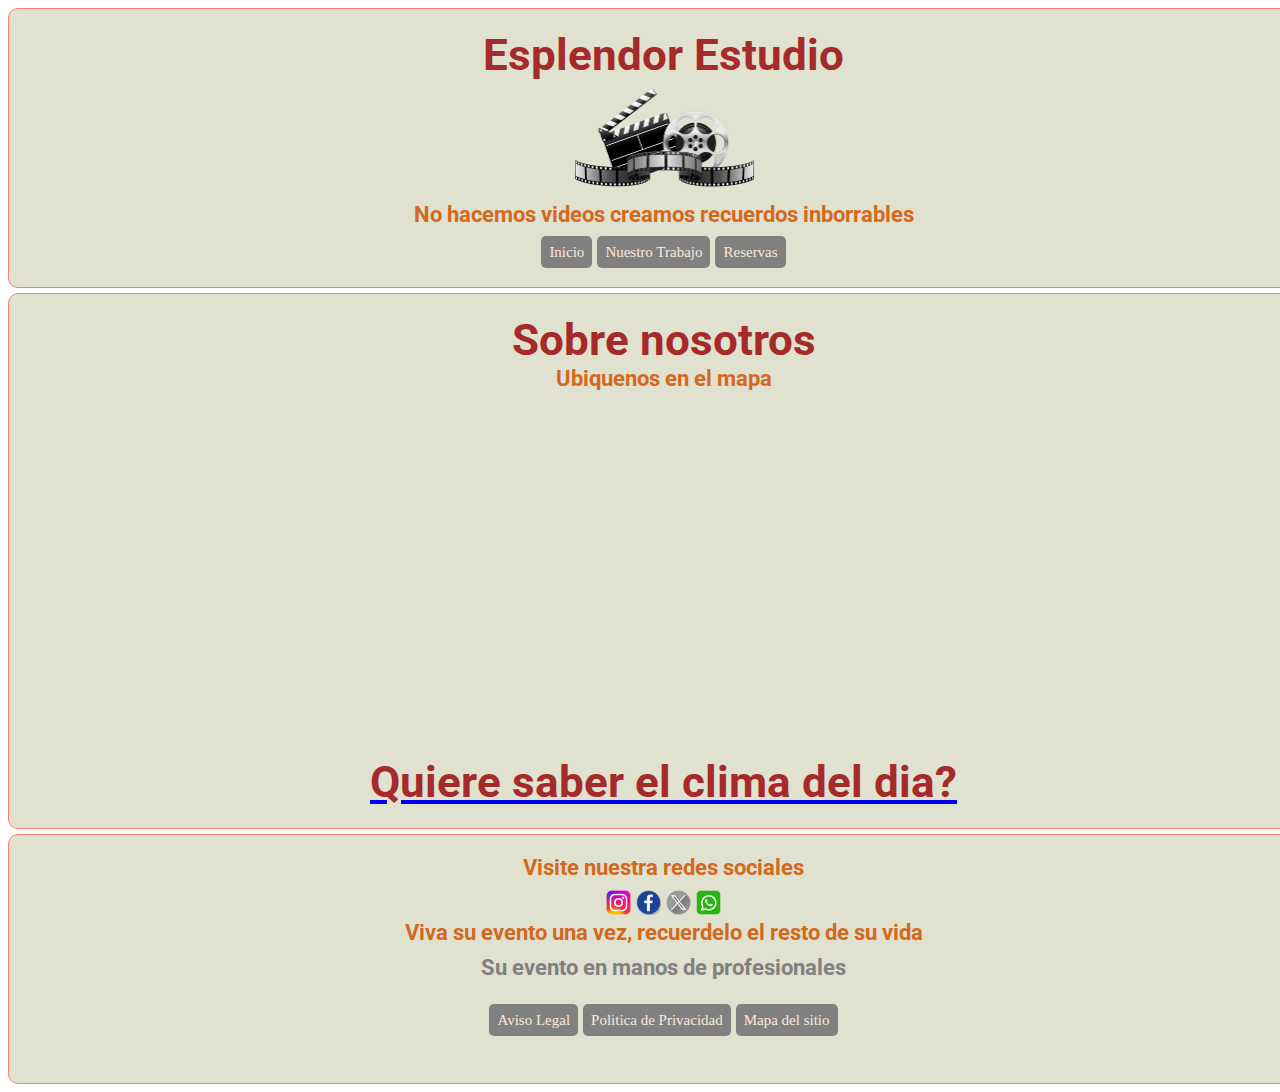
<file: about.html>
<!DOCTYPE html>
<html lang="en">
<head>
    <meta charset="UTF-8">
    <meta name="viewport" content="width=device-width, initial-scale=1.0">
    <title>Nosotros</title>
    <link rel="icon" href="style\img\icons8-google-web-search-16.png">
    <link rel="preconnect" href="https://fonts.googleapis.com">
    <link rel="preconnect" href="https://fonts.gstatic.com" crossorigin>
    <link href="https://fonts.googleapis.com/css2?family=Roboto&display=swap" rel="stylesheet">
    <link rel="stylesheet" href="style\css\estilo_about.css">
</head>
<body>
    <div class="container">
        <div class="item header">
            <header>
                <h1 id="uno-id">Esplendor Estudio</h1>
                <img src="./style/img/carrete.png" alt="carrete"  width="200" >
                <h5>No hacemos videos creamos recuerdos inborrables</h5>
                <nav>
                    <a href="index.html" id="referencia">Inicio</a>
                    <a href="trabajo.html" id="referencia">Nuestro Trabajo</a>
                    <a href="reserva.html"id="referencia">Reservas</a>
                </nav>
             </header> 
        </div>
        <div class="item contenido">
                <h1>Sobre nosotros</h1>
                <h5>Ubiquenos en el mapa</h5>
                <iframe src="https://www.google.com/maps/embed?pb=!1m18!1m12!1m3!1d27542.01937107122!2d-61.930564545769144!3d-30.357985353571202!2m3!1f0!2f0!3f0!3m2!1i1024!2i768!4f13.1!3m3!1m2!1s0x9435b042d63dd68f%3A0xe3bd1e8b942bdda4!2sSan%20Guillermo%2C%20Santa%20Fe!5e0!3m2!1ses-419!2sar!4v1696257893091!5m2!1ses-419!2sar" width="600" height="350" style="border:0;" allowfullscreen="" loading="lazy" referrerpolicy="no-referrer-when-downgrade"></iframe>
        <a href="api_clima.html"><h1> Quiere saber el clima del dia?</h1></a>
        </div>
        <div class="item footer">
            <h5>Visite nuestra redes sociales</h5>
            <nav>
                <a href="https://www.instagram.com/" target="_blank"><img src="style\img\icono_instagram.png" alt="Icono Instagram"
                    width="25" height="25"></a>
                <a href="https://facebook.com" target="_blank"><img src="style\img\icono_facebook.png" alt="Icono Facebook"
                        width="25" height="25"></a>
                <a href="https://twitter.com/" target="_blank"><img src="style\img\icono_twitter.png" alt="Icono Twitter" width="25"
                        height="25"></a>
                <a href="https://web.whatsapp.com/" target="_blank"><img src="style\img\icono_whatsapp.png" alt="Icono Whatsapp"
                        width="25" height="25"></a>
            <h5>Viva su evento una vez, recuerdelo el resto de su vida</h5>
            <h6>Su evento en manos de profesionales</h6>
            </nav><br>
            <nav>
                <a href="general.html" id="referencia" >Aviso Legal</a>
                <a href="general.html" id="referencia">Politica de Privacidad</a>
                <a href="general.html" id="referencia">Mapa del sitio</a>
                <!--Agregar iconos de instragrama-->
            </nav>
        </div>
    </div>
    
</body>
</html>
</file>
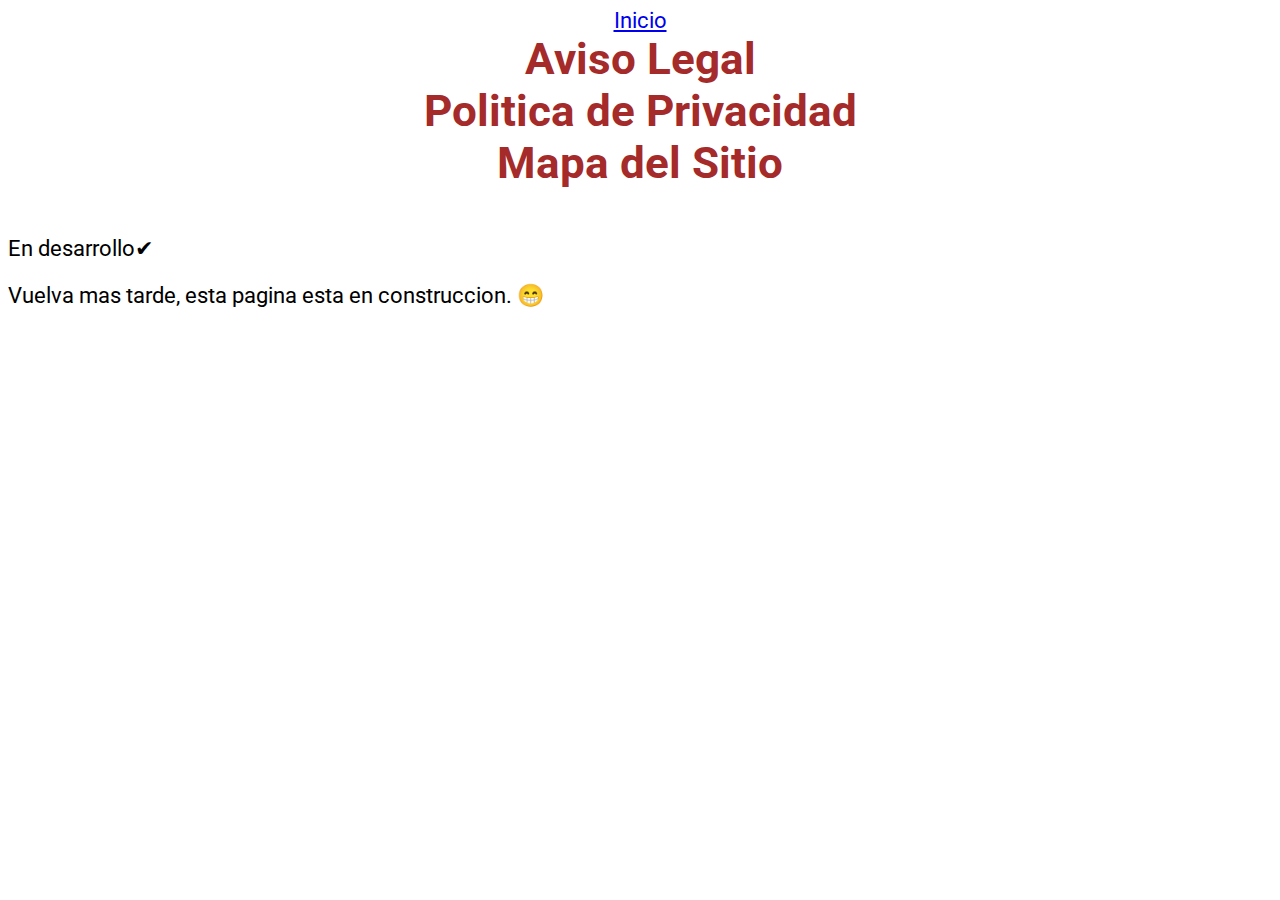
<file: general.html>
<!DOCTYPE html>
<html lang="en">
<head>
    <meta charset="UTF-8">
    <meta name="viewport" content="width=device-width, initial-scale=1.0">
    <title>Legales</title>
    <link rel="icon" href="style\img\icons8-google-web-search-16.png">
    <link rel="stylesheet" href="style\css\estilo_dos.css">
    <link rel="preconnect" href="https://fonts.googleapis.com">
<link rel="preconnect" href="https://fonts.gstatic.com" crossorigin>
<link href="https://fonts.googleapis.com/css2?family=Roboto&display=swap" rel="stylesheet">
<link rel="preconnect" href="https://fonts.googleapis.com">
<link rel="preconnect" href="https://fonts.gstatic.com" crossorigin>
<link href="https://fonts.googleapis.com/css2?family=Roboto&display=swap" rel="stylesheet">
</head>
<body>
    <header>
        <a href="index.html">Inicio</a>
    </header>
    <section>
        <a href="index.html"></a>
            <h1>Aviso Legal</h1>
            <h1>Politica de Privacidad</h1>
            <h1>Mapa del Sitio</h1>
            <p>En desarrollo✔</p>
            <p> Vuelva mas tarde, esta pagina esta en construccion. 😁








            </p>
        </div>

    </section>
</body>
</html>
</file>
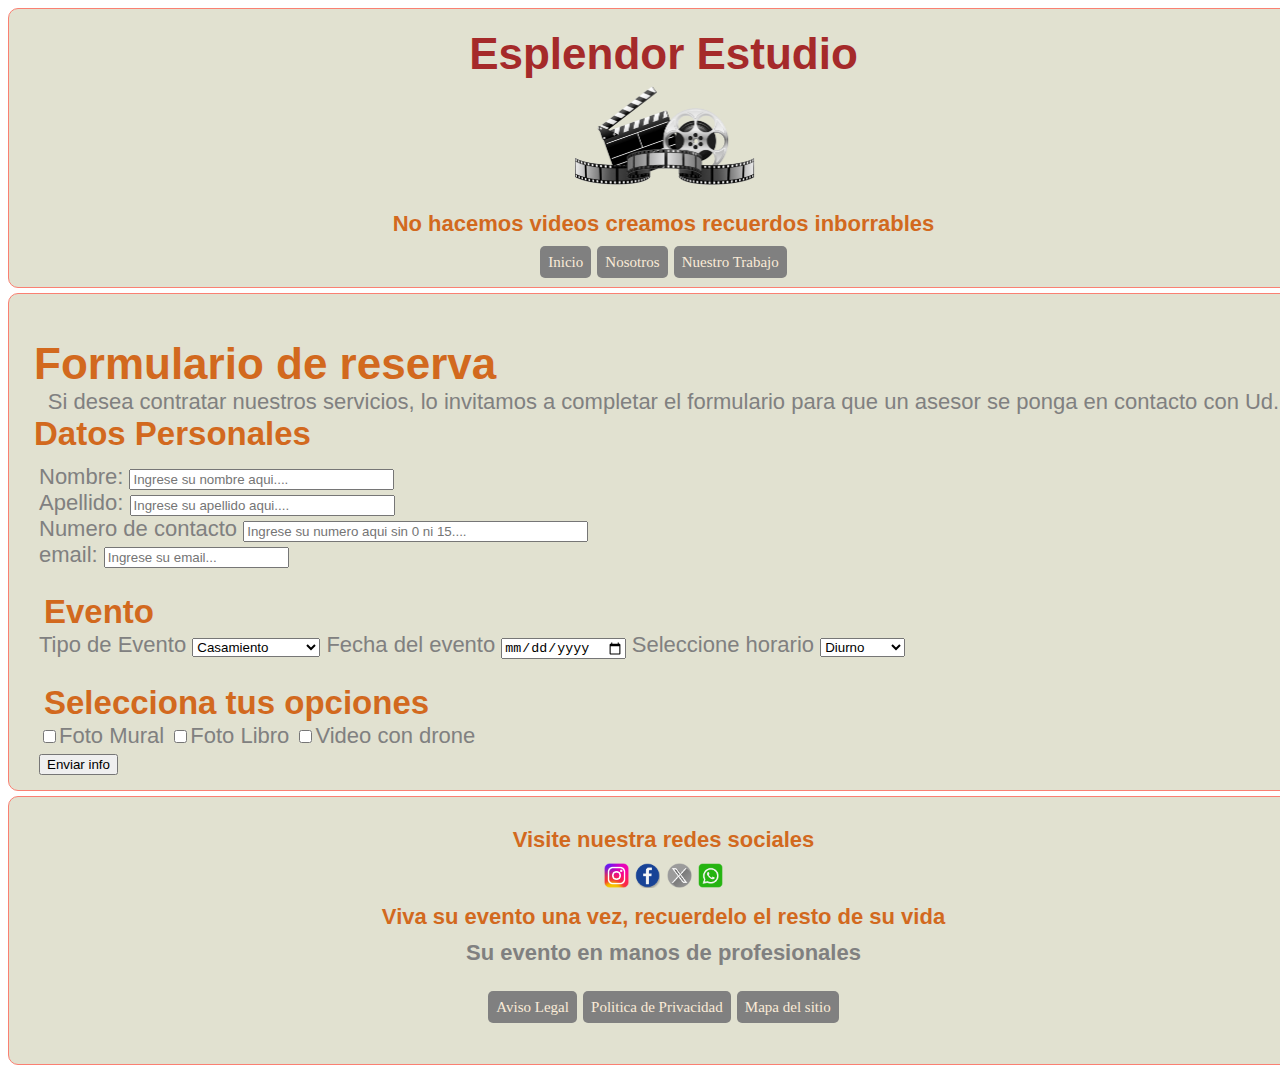
<file: reserva.html>
<!DOCTYPE html>
<html lang="en">
<head>
    <meta charset="UTF-8">
    <meta name="viewport" content="width=device-width, initial-scale=1.0">
    <title>Reserva</title>
    <link rel="icon" href="style\img\icons8-google-web-search-16.png">
    <link rel="stylesheet" href="style\css\estilo_reserva.css">
</head>
<body>
    <section class="container">
        <div class="item header">
            <header>
                <h1 id="uno-id">Esplendor Estudio</h1>
                <img src="./style/img/carrete.png" alt="carrete"  width="200">
                <h5>No hacemos videos creamos recuerdos inborrables</h5>
                <nav>
                    <a href="index.html" id="referencia">Inicio</a>
                    <a href="about.html"id="referencia">Nosotros</a>
                    <a href="trabajo.html" id="referencia">Nuestro Trabajo</a>
                   
                </nav>
             </header>
        </div> 
        <div class="item contenido">
            <h2>Formulario de reserva</h2>
            <p>Si desea contratar nuestros servicios, lo invitamos a completar el formulario para que un asesor se ponga en contacto con Ud.</p>
            <form id="formRegister" method="post" action="#">
            <h3>Datos Personales</h3> <br>
                <div class="form-control"> 
                    <label for="firstname">Nombre: </label>
                    <input type="text" size="30" id="firstname" name="firstname" 
                    placeholder="Ingrese su nombre aqui...." required> 
                </div> 
                <div class="error" id="error-firstname"></div>
                <div class="form-control">
                    <label for="lastname">Apellido: </label>
                    <input type="text" size="30" id="lastname" name="lastname"
                     placeholder="Ingrese su apellido aqui...." required> 
                </div>
                <div class="error" id="error-lastname"></div>
                <div class="form-control">
                    <label for="contact">Numero de contacto</label>
                    <input type="text" size="40" id="contact" name="contact"
                    placeholder="Ingrese su numero aqui sin 0 ni 15...." required>
                </div>
               <div class="error" id="error-contact"></div>
                <div class="form-control">
                    <label for="email">email: </label>
                    <input type="email" id="email" name="email"
                    placeholder="Ingrese su email..." required>
                </div>
                <div class="error" id="error-email"></div> 
            <div class="form-control">   
                <h3>Evento</h3> <br>
                <label for="tevento">Tipo de Evento</label>
                <select name="tevento" id="evento">
                    <option value="cas">Casamiento</option>
                    <option value="fiesta">Fiesta de 15 años</option>
                    <option value="com">Comunión</option>
                    <option value="baby">Baby shower</option>
                    <option value="corpo">Corporativas</option>
                </select> 
                <label for="evento">Fecha del evento </label> <input type="date" name="evento">
                <label for="horario">Seleccione horario</label>
                <select name="horario" id="evento">
                    <option value="diurno">Diurno</option>
                    <option value="mediodia">Mediodia</option>
                    <option value="vespertino">Vespertino</option>
                    <option value="nocturno">Nocturno</option>
                    <option value="todo">All day</option>
                </select> 
            <h3>Selecciona tus opciones</h3> <br>
            <input type="checkbox" name="option" value="1" class="reserva-copy">Foto Mural 
            <input type="checkbox" name="option" value="2" class="reserva-copy">Foto Libro  
            <input type="checkbox" name="option" value="3" class="reserva-copy">Video con drone 
            <div class=" button">
            <button type="submit">Enviar info</button> 
            </div>

            </div>    
        </form>
        </div> 
        <div class="item footer">
            <h5>Visite nuestra redes sociales</h5>
            <nav>
                <a href="https://www.instagram.com/" target="_blank"><img src="style\img\icono_instagram.png" alt="Icono Instagram"
                    width="25" height="25"></a>
                <a href="https://facebook.com" target="_blank"><img src="style\img\icono_facebook.png" alt="Icono Facebook"
                        width="25" height="25"></a>
                <a href="https://twitter.com/" target="_blank"><img src="style\img\icono_twitter.png" alt="Icono Twitter" width="25"
                        height="25"></a>
                <a href="https://web.whatsapp.com/" target="_blank"><img src="style\img\icono_whatsapp.png" alt="Icono Whatsapp"
                        width="25" height="25"></a>
                <h5>Viva su evento una vez, recuerdelo el resto de su vida</h5>
                <h6>Su evento en manos de profesionales</h6><br>
            </nav>
            <nav>
                <a href="general.html" id="referencia" >Aviso Legal</a>
                <a href="general.html" id="referencia">Politica de Privacidad</a>
                <a href="general.html" id="referencia">Mapa del sitio</a>
                <!--Agregar iconos de instragrama-->
            </nav><br>
        </div>
    </section> 
    <script src="./style/js/register.js"></script>
</body>
</file>
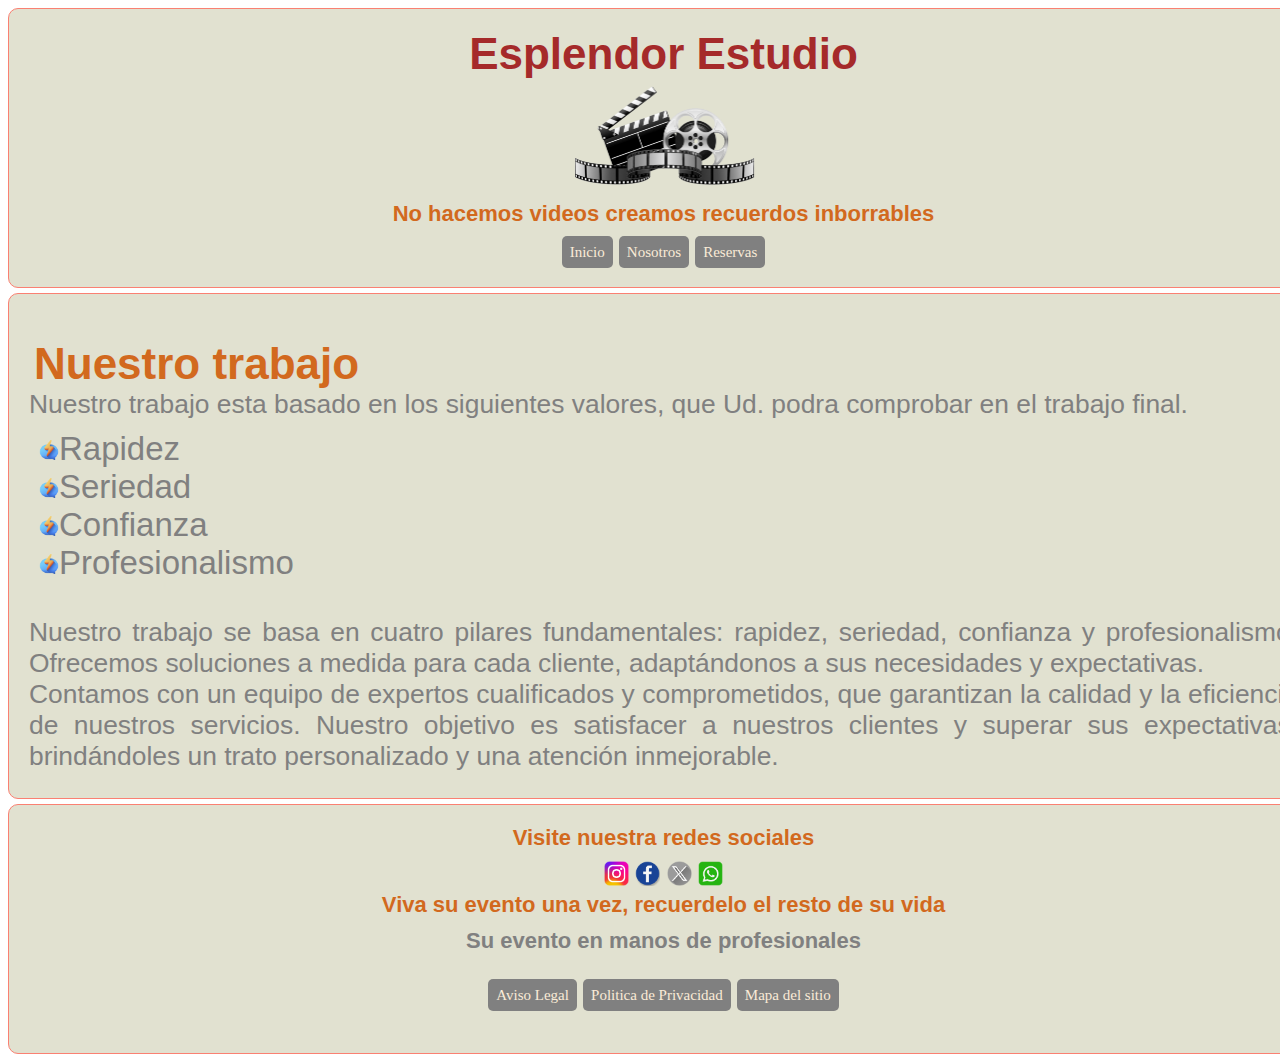
<file: trabajo.html>
<!DOCTYPE html>
<html lang="en">
<head>
    <meta charset="UTF-8">
    <meta name="viewport" content="width=device-width, initial-scale=1.0">
    <title>Nuestro trabajo</title>
    <link rel="icon" href="style\img\icons8-google-web-search-16.png">
    <link rel="stylesheet" href="style\css\estilo_trabajo.css">
</head>
<body>
    <section class="container">
        <div class="item header">
            <header>
                <h1 id="uno-id">Esplendor Estudio</h1>
                <img src="./style/img/carrete.png" alt="carrete"  width="200">
                <h5>No hacemos videos creamos recuerdos inborrables</h5>
                <nav>
                    <a href="index.html" id="referencia">Inicio</a>
                    <a href="about.html" id="referencia">Nosotros</a>
                    <a href="reserva.html"id="referencia">Reservas</a>
                </nav>
             </header> 
        </div> 
        <div class="item contenido">
        <h2 class="transform">Nuestro trabajo</h2>
        <p>Nuestro trabajo esta basado en los siguientes valores, que Ud. podra comprobar en el trabajo final.</p>
            <ul class="etique-list">
            <il><img src="style\img\mensajero.png" alt="flaticon" class="flat-icon">Rapidez</il> <br>
            <il><img src="style\img\mensajero.png" alt="flaticon" class="flat-icon">Seriedad</il> <br>
            <il><img src="style\img\mensajero.png" alt="flaticon" class="flat-icon">Confianza</il> <br>
            <il><img src="style\img\mensajero.png" alt="flaticon" class="flat-icon">Profesionalismo</il>
            </ul>      
        <p>Nuestro trabajo se basa en cuatro pilares fundamentales: rapidez, seriedad, confianza y profesionalismo. 
            Ofrecemos soluciones a medida para cada cliente, adaptándonos a sus necesidades y expectativas. <br>
            Contamos con un equipo de expertos cualificados y comprometidos, que garantizan la calidad y la eficiencia de nuestros servicios.
            
            Nuestro objetivo es satisfacer a nuestros clientes y superar sus expectativas, 
            brindándoles un trato personalizado y una atención inmejorable.</p><br>
        </div> 
        <div class="item footer">
            <h5>Visite nuestra redes sociales</h5>
            <nav>
                <a href="https://www.instagram.com/" target="_blank"><img src="style\img\icono_instagram.png" alt="Icono Instagram"
                    width="25" height="25"></a>
                <a href="https://facebook.com" target="_blank"><img src="style\img\icono_facebook.png" alt="Icono Facebook"
                        width="25" height="25"></a>
                <a href="https://twitter.com/" target="_blank"><img src="style\img\icono_twitter.png" alt="Icono Twitter" width="25"
                        height="25"></a>
                <a href="https://web.whatsapp.com/" target="_blank"><img src="style\img\icono_whatsapp.png" alt="Icono Whatsapp"
                        width="25" height="25"></a>
                <h5>Viva su evento una vez, recuerdelo el resto de su vida</h5>
                <h6>Su evento en manos de profesionales</h6>
            </nav><br>
            <nav>
                <a href="general.html" id="referencia" >Aviso Legal</a>
                <a href="general.html" id="referencia">Politica de Privacidad</a>
                <a href="general.html" id="referencia">Mapa del sitio</a>
                <!--Agregar iconos de instragrama-->
            </nav>
        </div>
    </section>
</body>
</html>
</file>
